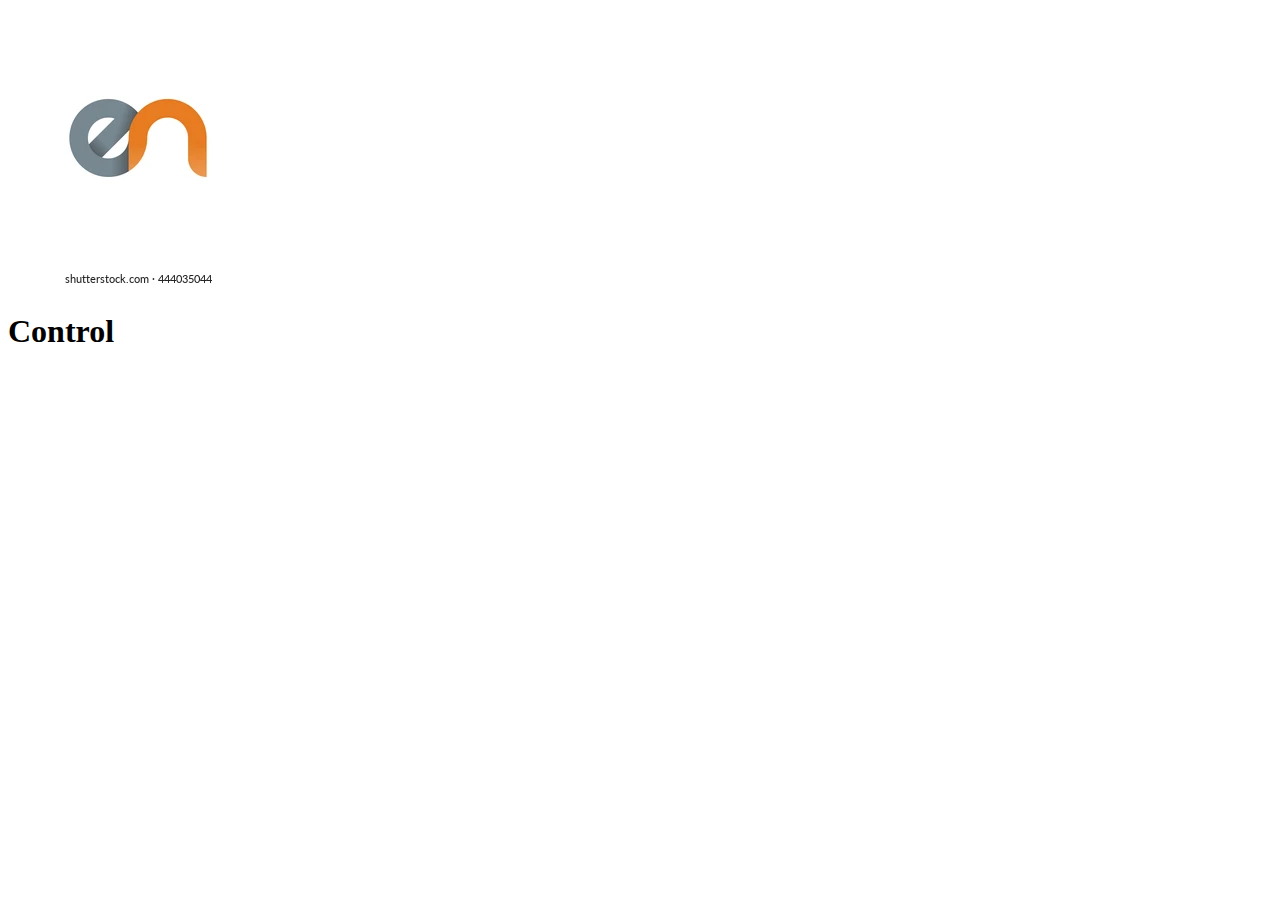
<file: control-2462.html>
<!DOCTYPE html>
<html lang="es">
<head>
    <meta charset="UTF-8">
    <meta http-equiv="X-UA-Compatible" content="IE=edge">
    <meta name="viewport" content="width=device-width, initial-scale=1.0">
    <link href="https://cdn.jsdelivr.net/npm/bootstrap@5.1.3/dist/css/bootstrap.min.css" rel="stylesheet" integrity="sha384-1BmE4kWBq78iYhFldvKuhfTAU6auU8tT94WrHftjDbrCEXSU1oBoqyl2QvZ6jIW3" crossorigin="anonymous">
    <link rel="icon" type="image/svg+xml" href="recursos/calculator-fill.svg" sizes="any"> 
    <title>Controles Remotos</title>
</head>
<body>
    <header>
        <div class="container-fluid">
            <a href="index.html"><img src="recursos/logo-EN.webp" alt="EN"></a>
            <h1 id="titulo">Control</h1>
        </div>
    </header>
    <main>


    </main>
    <footer>

    </footer>
    <script src="https://cdn.jsdelivr.net/npm/@popperjs/core@2.10.2/dist/umd/popper.min.js" integrity="sha384-7+zCNj/IqJ95wo16oMtfsKbZ9ccEh31eOz1HGyDuCQ6wgnyJNSYdrPa03rtR1zdB" crossorigin="anonymous"></script>
    <script src="https://cdn.jsdelivr.net/npm/bootstrap@5.1.3/dist/js/bootstrap.min.js" integrity="sha384-QJHtvGhmr9XOIpI6YVutG+2QOK9T+ZnN4kzFN1RtK3zEFEIsxhlmWl5/YESvpZ13" crossorigin="anonymous"></script>
</body>
</html>
</file>
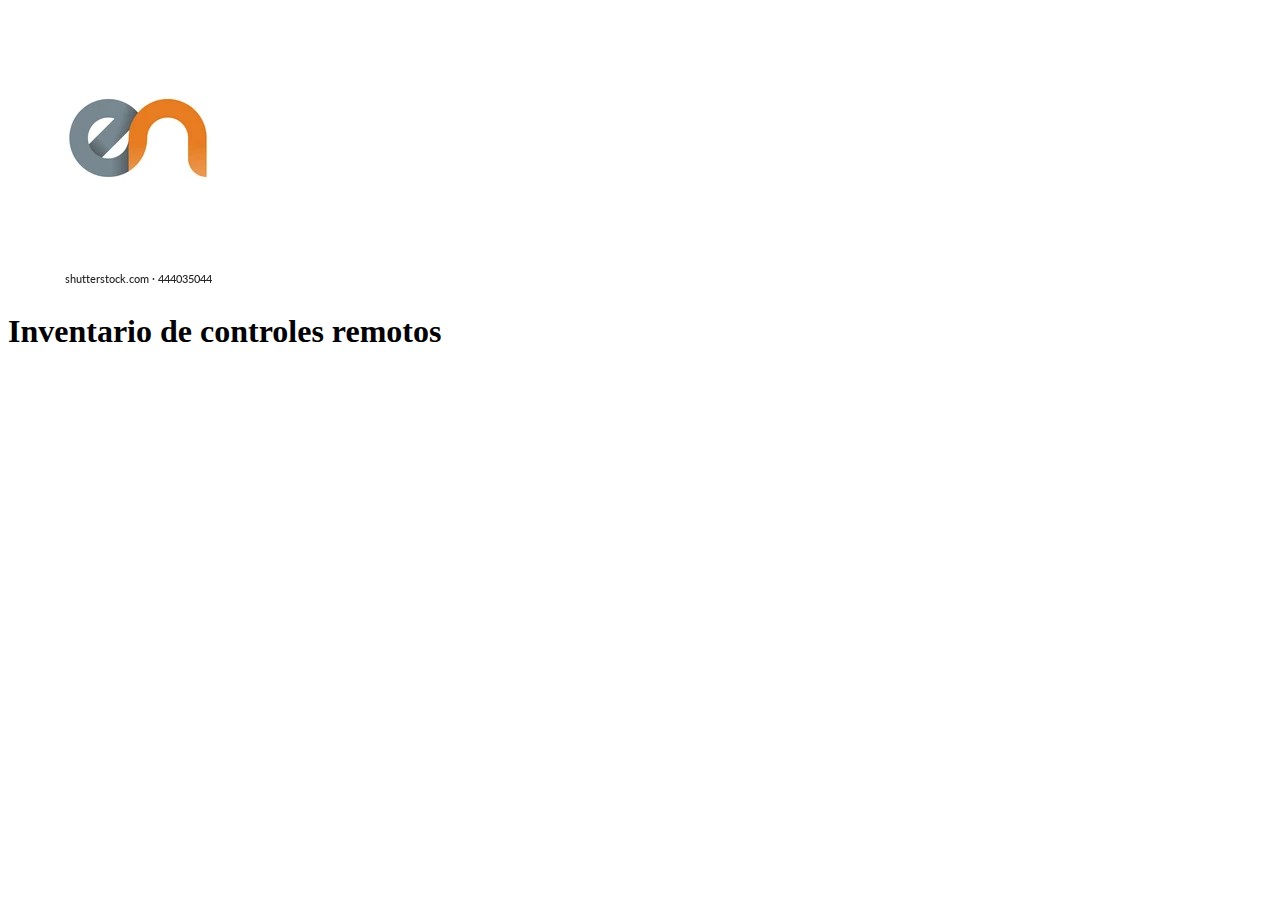
<file: inventario.html>
<!DOCTYPE html>
<html lang="es">
<head>
    <meta charset="UTF-8">
    <meta http-equiv="X-UA-Compatible" content="IE=edge">
    <meta name="viewport" content="width=device-width, initial-scale=1.0">
    <link href="https://cdn.jsdelivr.net/npm/bootstrap@5.1.3/dist/css/bootstrap.min.css" rel="stylesheet" integrity="sha384-1BmE4kWBq78iYhFldvKuhfTAU6auU8tT94WrHftjDbrCEXSU1oBoqyl2QvZ6jIW3" crossorigin="anonymous">
    <link rel="icon" type="image/svg+xml" href="recursos/calculator-fill.svg" sizes="any"> 
    <title>Controles Remotos</title>
</head>
<body>
    <header>
        <div>
            <a href="index.html"><img src="recursos/logo-EN.webp" alt="EN"></a>
            <h1 id="titulo">Inventario de controles remotos</h1>
        </div>
    </header>
    <main>


    </main>
    <footer>

    </footer>
    <script src="https://cdn.jsdelivr.net/npm/@popperjs/core@2.10.2/dist/umd/popper.min.js" integrity="sha384-7+zCNj/IqJ95wo16oMtfsKbZ9ccEh31eOz1HGyDuCQ6wgnyJNSYdrPa03rtR1zdB" crossorigin="anonymous"></script>
    <script src="https://cdn.jsdelivr.net/npm/bootstrap@5.1.3/dist/js/bootstrap.min.js" integrity="sha384-QJHtvGhmr9XOIpI6YVutG+2QOK9T+ZnN4kzFN1RtK3zEFEIsxhlmWl5/YESvpZ13" crossorigin="anonymous"></script>
</body>
</html>
</file>
